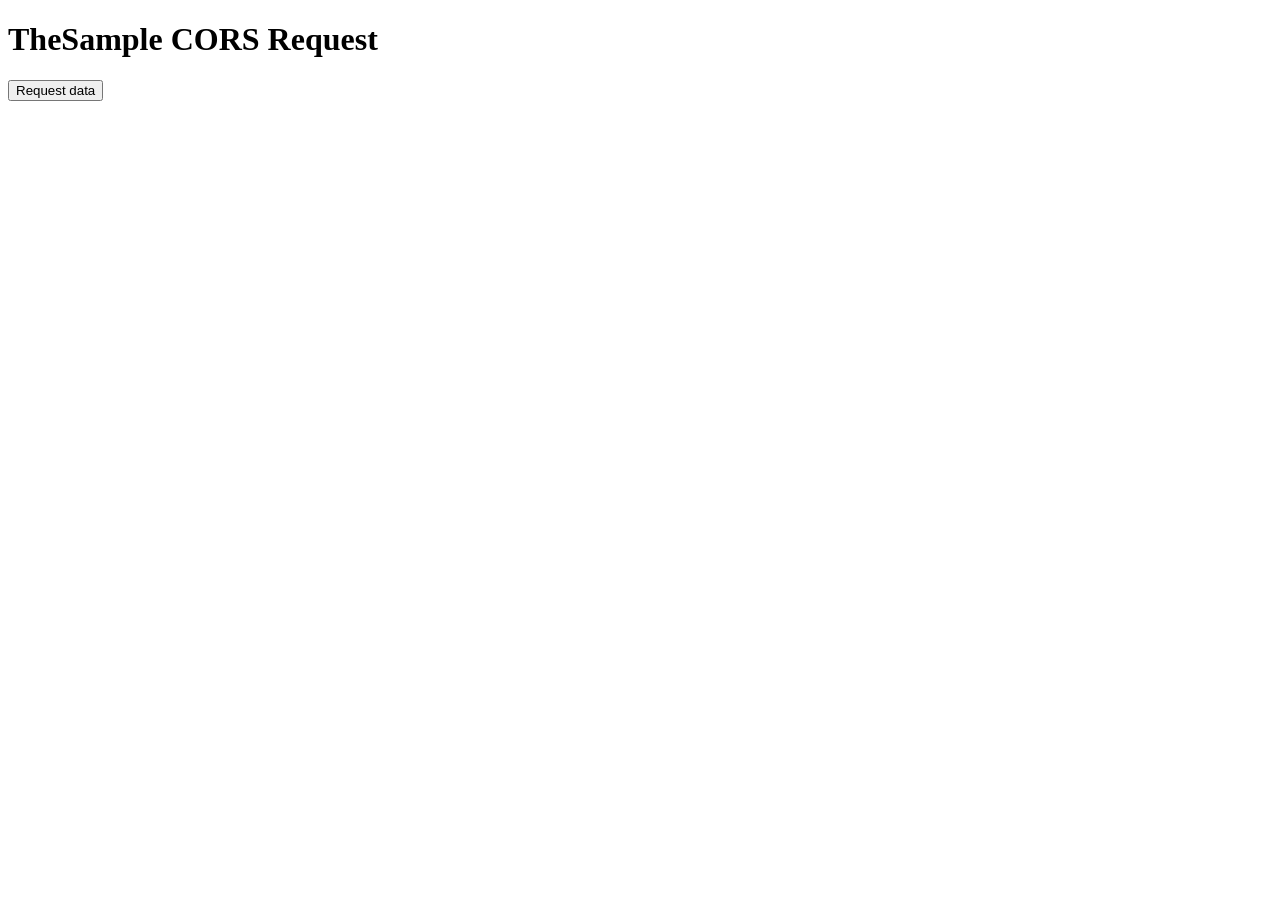
<file: nodejs/SensorCloud/test.html>
<!DOCTYPE html>
<html>

<body>

    <h1>TheSample CORS Request</h1>

    <button type="button" onclick="makeCorsRequest()">Request data</button>

    <p id="demo"></p>

    <script>
        // Create the XHR object.
        function createCORSRequest(method, url) {
            var xhr = new XMLHttpRequest();
            if ("withCredentials" in xhr) {
                // XHR for Chrome/Firefox/Opera/Safari.
                xhr.open(method, url, true);
            } else if (typeof XDomainRequest != "undefined") {
                // XDomainRequest for IE.
                xhr = new XDomainRequest();
                xhr.open(method, url);
            } else {
                // CORS not supported.
                xhr = null;
            }
            return xhr;
        }

        // Helper method to parse the title tag from the response.
        function getTitle(text) {
            return text.match('<title>(.*)?</title>')[1];
        }

        // Make the actual CORS request.
        function makeCorsRequest() {
            // This is a sample server that supports CORS.
            // var url = 'http://html5rocks-cors.s3-website-us-east-1.amazonaws.com/index.html';
            var url = 'https://sensorcloud.microstrain.com';

            var xhr = createCORSRequest('GET', url);
            if (!xhr) {
                alert('CORS not supported');
                return;
            }

            // Response handlers.
            xhr.onload = function () {
                var text = xhr.responseText;
                var title = getTitle(text);
                alert('Response from CORS request to ' + url + ': ' + title);
            };

            xhr.onerror = function () {
                alert('Woops, there was an error making the request.');
            };

            xhr.send();
        }
    </script>

</body>

</html>
</file>
